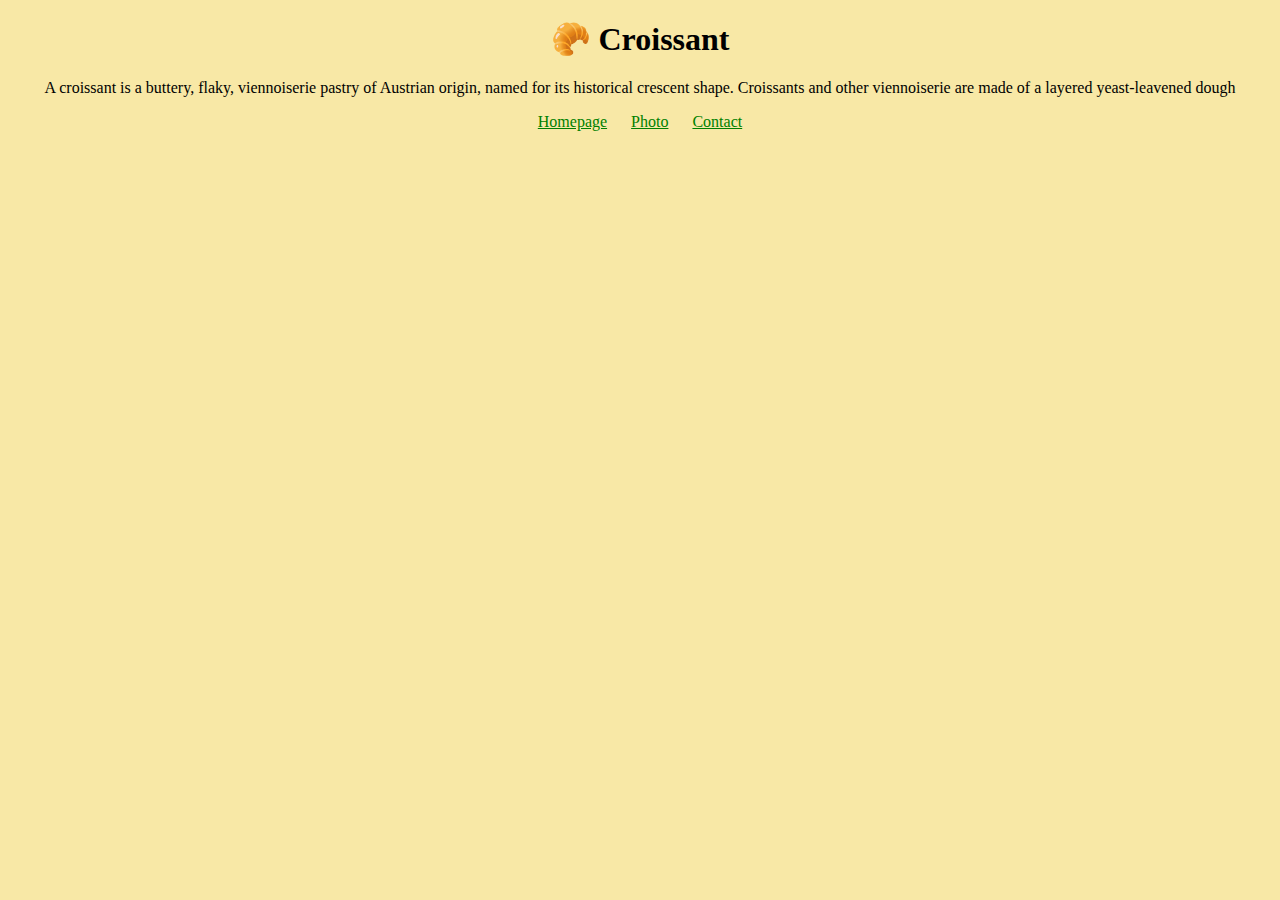
<file: index.html>
<html lang="en">
  <head>
    <meta charset="UTF-8" />
    <meta http-equiv="X-UA-Compatible" content="IE=edge" />
    <meta name="viewport" content="width=device-width, initial-scale=1.0" />
    <meta
      name="description"
      content="Croissants are the mmost delicious breakfast treat. Recipes and information available about croissants."
    />
    <title>Croissant Information - croissantlovers.com</title>
    <link rel="stylesheet" href="style.css" />
  </head>
  <body>
    <h1>🥐 Croissant</h1>
    <p>
      A croissant is a buttery, flaky, viennoiserie pastry of Austrian origin,
      named for its historical crescent shape. Croissants and other viennoiserie
      are made of a layered yeast-leavened dough
    </p>
    <div class="links">
      <a href="index.html" class="homepage-link">Homepage</a>
      <a href="about.html" class="about-link">Photo</a>
      <a href="contact.html" class="contact-link">Contact</a>
    </div>
  </body>
</html>
</file>
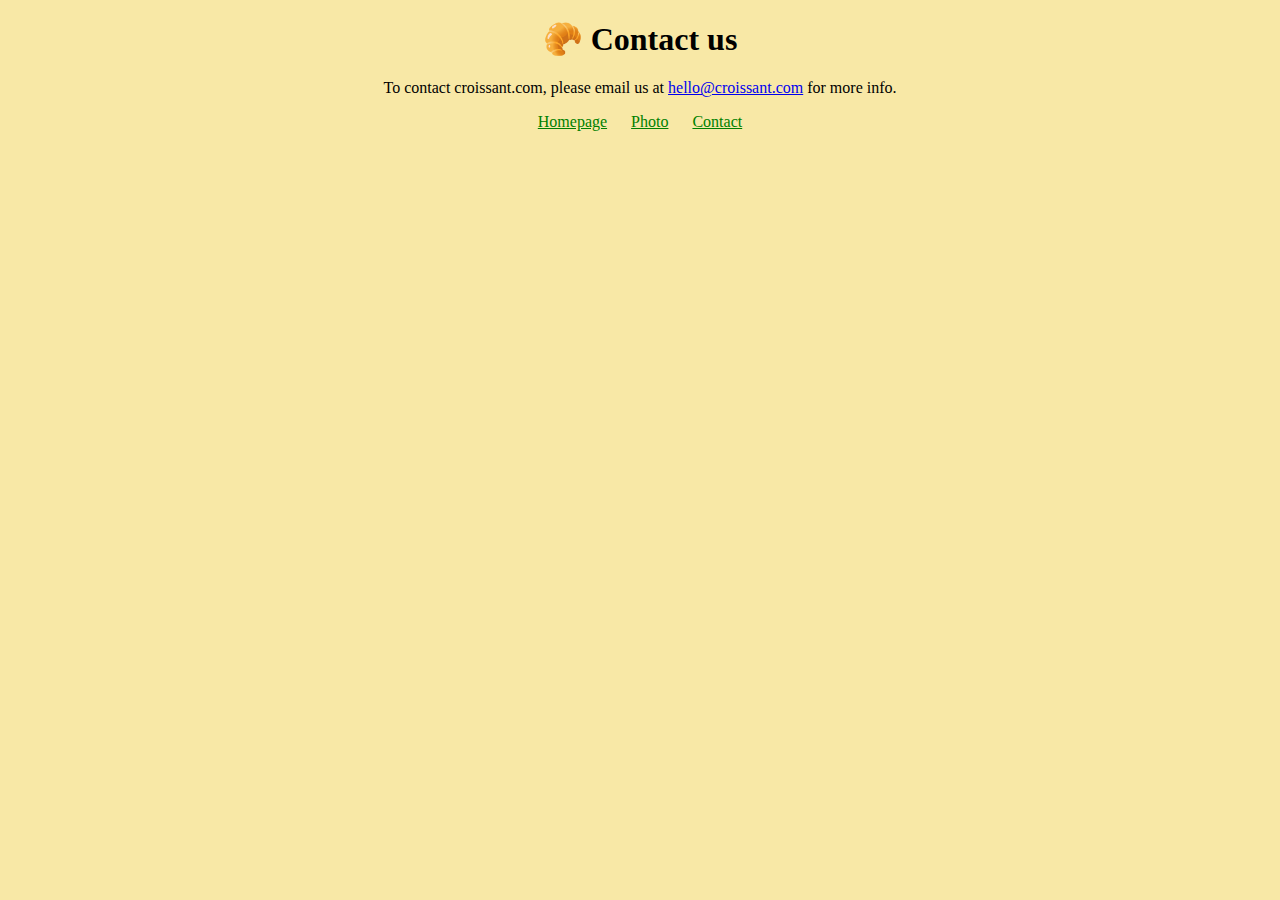
<file: contact.html>
<html lang="en">
  <head>
    <meta charset="UTF-8" />
    <meta http-equiv="X-UA-Compatible" content="IE=edge" />
    <meta name="viewport" content="width=device-width, initial-scale=1.0" />
    <title>Croissant Questions? Contact us at croissant.com</title>
    <link rel="stylesheet" href="style.css" />
    <meta
      name="description"
      content="Contact us about delicous croissant recipes"
    />
  </head>
  <body>
    <h1>🥐 Contact us</h1>
    <p>
      To contact croissant.com, please email us at
      <a href="mailto:hello@croissant.com">hello@croissant.com</a> for more
      info.
    </p>
    <div class="links">
      <a href="index.html" class="homepage-link">Homepage</a>
      <a href="about.html" class="about-link">Photo</a>
      <a href="contact.html" class="contact-link">Contact</a>
    </div>
  </body>
</html>
</file>
<file: style.css>
body {
  background: #f8e8a6;
}

h1,
p {
  text-align: center;
}

h1 {
  margin-top: 20px;
}

img {
  max-width: 100%;
  border-radius: 10px;
  display: block;
  margin: 30px auto;
}

.links {
  text-align: center;
  display: block;
}

.links a {
  margin: 0 10px;
  color: green;
}
</file>
